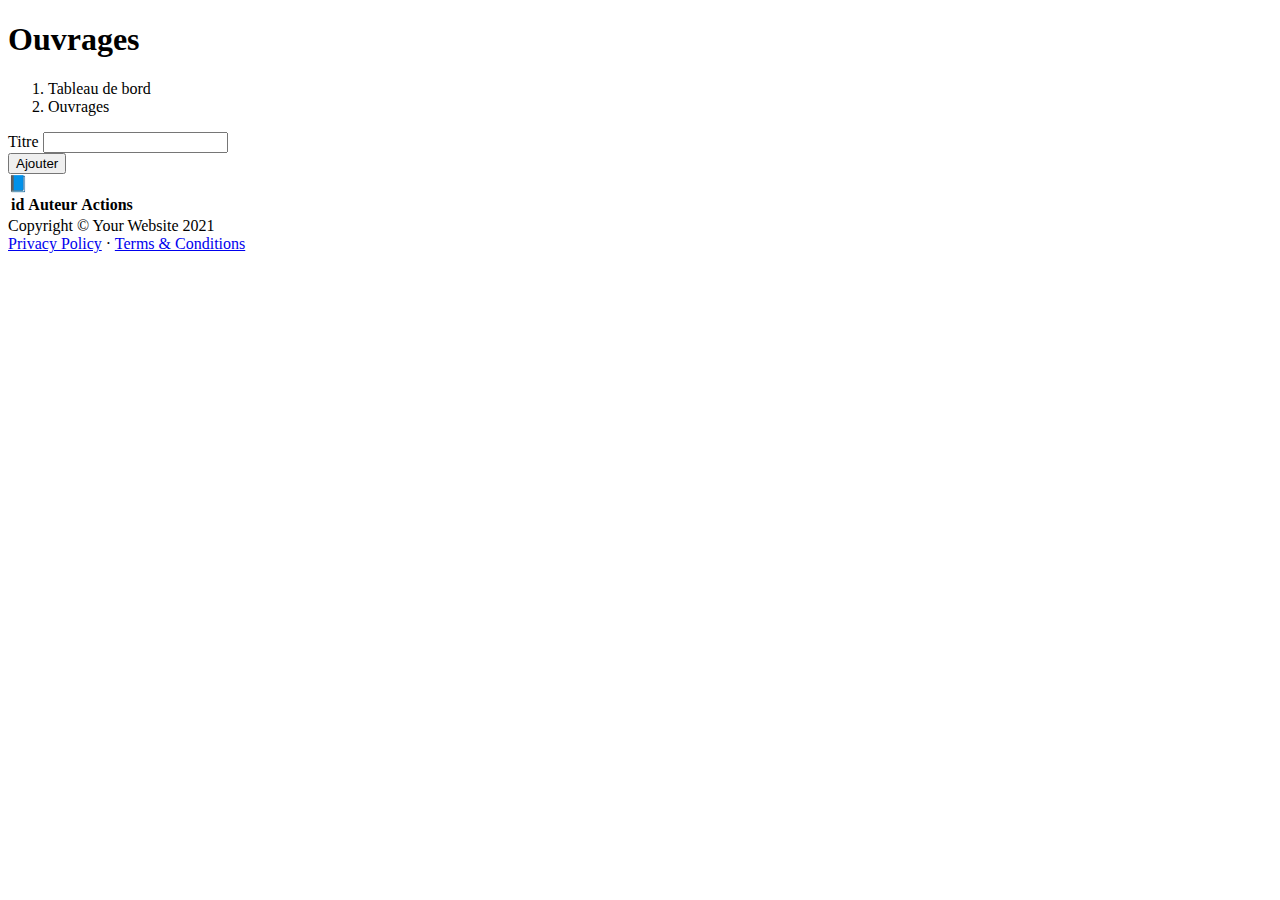
<file: Prototypes/Prototype-1/index.html>
<!DOCTYPE html>
<html lang="en">

<head>
    <meta charset="utf-8" />
    <meta http-equiv="X-UA-Compatible" content="IE=edge" />
    <meta name="viewport" content="width=device-width, initial-scale=1, shrink-to-fit=no" />
    <meta name="description" content="Interface de gestion des ouvrages" />
    <meta name="author" content="ESSARRAJ Fouad" />
    <title>Gestion des ouvrages</title>
</head>

<body class="sb-nav-fixed">
    <div id="layoutSidenav">
        <div id="layoutSidenav_content">
            <main>
                <div >
                    <h1 >Ouvrages</h1>
                    <ol class="breadcrumb mb-4">
                        <li ><a>Tableau de bord</a></li>
                        <li >Ouvrages</li>
                    </ol>

                     
                        <div>

                            <form id="formSubmit" autocomplete="off">
                                <div class="col-md-6">
                                    <label for="inputTitle" >Titre</label>
                                    <input type="text"  id="inputTitle">
                                </div>
                            
                                <div>
                                    <button id="submitButton" type="submit">Ajouter</button>
                                </div>
                            </form>

                        </div>
                    <div class="card mb-4">
                        <div>
                            📘
                        </div>
                        <div class="card-body">
                            <table class="table" id="ouvrageTable">
                                <thead>
                                    <tr>
                                        <th>id</th>
                                        <th>Auteur</th>
                                        <th>Actions</th>

                                    </tr>
                                </thead>
                                <tbody>
                                 
                                </tbody>
                            </table>
                        </div>
                    </div>
                </div>
            </main>
            <footer class="py-4 bg-light mt-auto">
                <div class="container-fluid px-4">
                    <div class="d-flex align-items-center justify-content-between small">
                        <div class="text-muted">Copyright &copy; Your Website 2021</div>
                        <div>
                            <a href="#">Privacy Policy</a>
                            &middot;
                            <a href="#">Terms &amp; Conditions</a>
                        </div>
                    </div>
                </div>
            </footer>
        </div>
    </div>
    <script src="ouvrages.js"></script>
    <script src="gestionOuvrages.js"></script>
    <script src="script.js"></script>
</body>

</html>
</file>
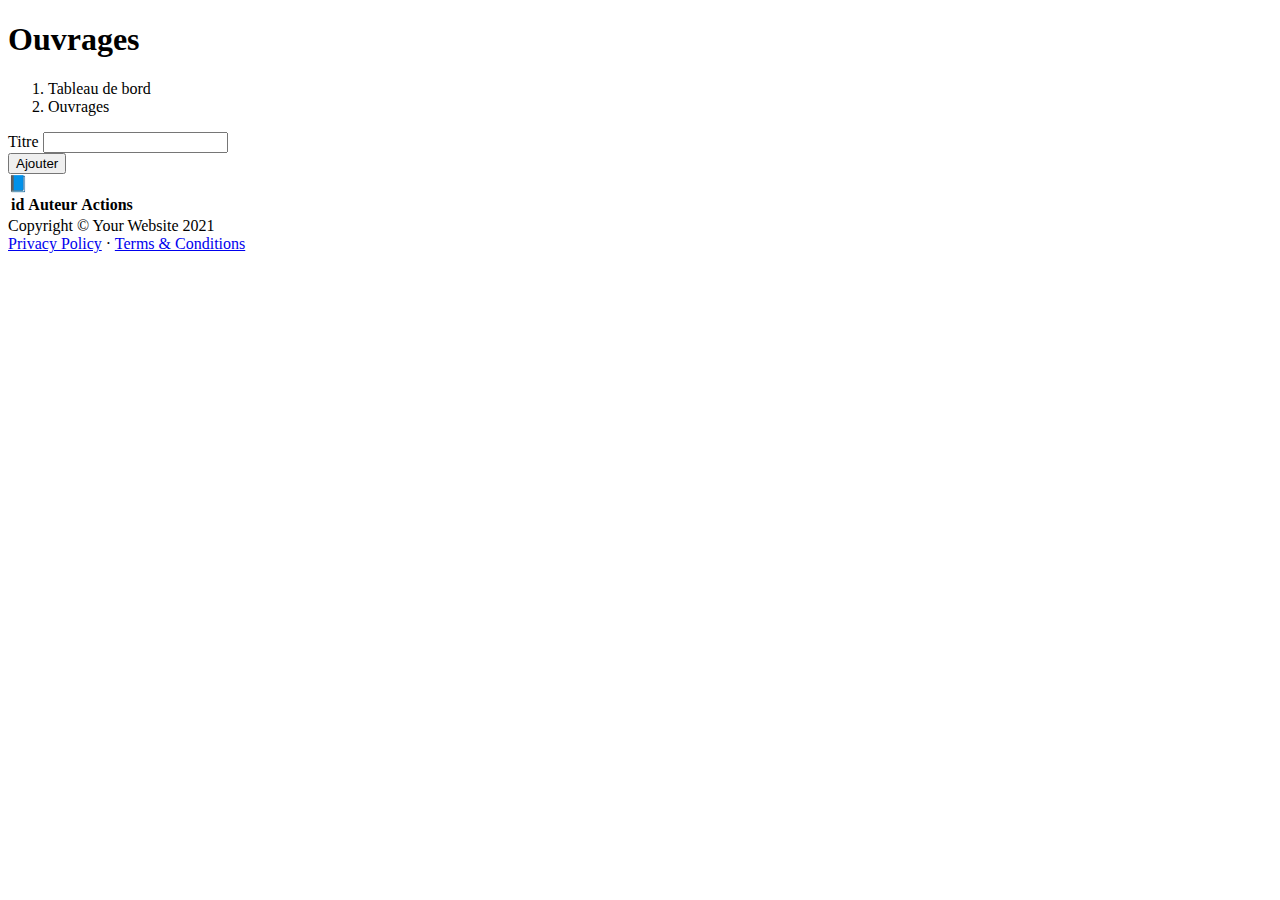
<file: Prototypes/Prototype-2/Index.html>
<!DOCTYPE html>
<html lang="en">

<head>
    <meta charset="utf-8" />
    <meta http-equiv="X-UA-Compatible" content="IE=edge" />
    <meta name="viewport" content="width=device-width, initial-scale=1, shrink-to-fit=no" />
    <meta name="description" content="Interface de gestion des ouvrages" />
    <meta name="author" content="ESSARRAJ Fouad" />
    <title>prototype2</title>
</head>

<body class="sb-nav-fixed">
    <div id="layoutSidenav">
        <div id="layoutSidenav_content">
            <main>
                <div >
                    <h1 >Ouvrages</h1>
                    <ol class="breadcrumb mb-4">
                        <li ><a>Tableau de bord</a></li>
                        <li >Ouvrages</li>
                    </ol>

                     
                        <div>

                            <form id="formSubmit" autocomplete="off">
                                <div class="col-md-6">
                                    <label for="inputTitle" >Titre</label>
                                    <input type="text"  id="inputTitle">
                                </div>
                            
                                <div>
                                    <button id="submitButton" type="submit">Ajouter</button>
                                </div>
                            </form>

                        </div>
                    <div class="card mb-4">
                        <div>
                            📘
                        </div>
                        <div class="card-body">
                            <table class="table" id="ouvrageTable">
                                <thead>
                                    <tr>
                                        <th>id</th>
                                        <th>Auteur</th>
                                        <th>Actions</th>

                                    </tr>
                                </thead>
                                <tbody>
                                 
                                </tbody>
                            </table>
                        </div>
                    </div>
                </div>
            </main>
            <footer class="py-4 bg-light mt-auto">
                <div class="container-fluid px-4">
                    <div class="d-flex align-items-center justify-content-between small">
                        <div class="text-muted">Copyright &copy; Your Website 2021</div>
                        <div>
                            <a href="#">Privacy Policy</a>
                            &middot;
                            <a href="#">Terms &amp; Conditions</a>
                        </div>
                    </div>
                </div>
            </footer>
        </div>
    </div>
    <script src="ouvrages.js"></script>
    <script src="gestionOuvrages.js"></script>
    <script src="script.js"></script>
</body>

</html>
</file>
